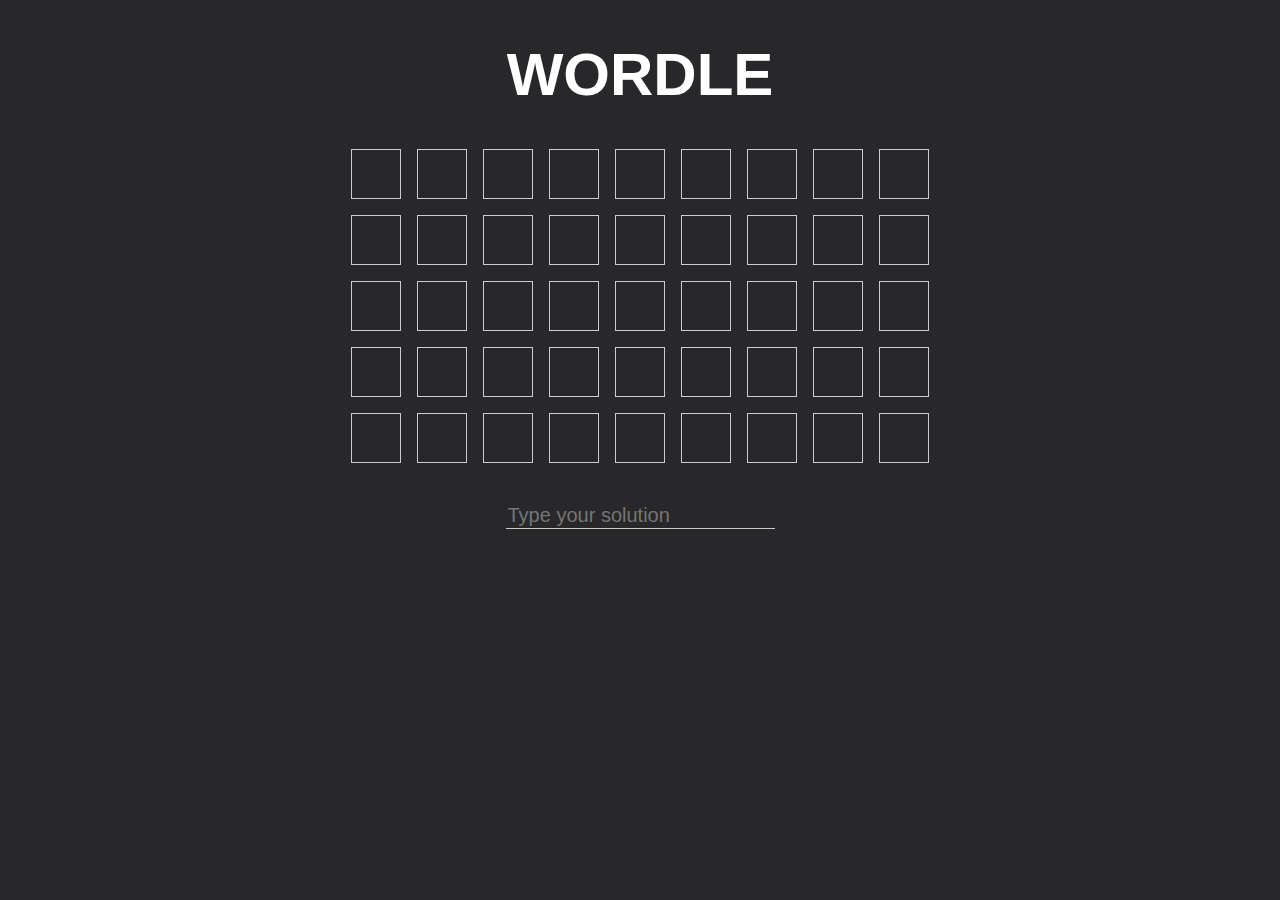
<file: docs/index.html>
<!doctype html><html lang="en"><head><meta charset="UTF-8"><link rel="icon" type="image/svg+xml" href="./assets/vite-BU7ZOayB.svg"><meta name="viewport" content="width=device-width,initial-scale=1"><title>Vite App</title><script type="module" crossorigin src="./assets/index-_2Rnx23w.js"></script><link rel="stylesheet" crossorigin href="./assets/index-RFdxHi9C.css"></head><body><main class="main-game"><h1 class="title">WORDLE</h1><div id="game-board" class="game-board"></div><span id="correct-word" class="hide"></span> <span id="length-error"></span><form id="word-form" class="word-form"><input id="input" type="text" name="word" class="input" placeholder="Type your solution"></form><div class="box-button"><button id="button" class="hide play-again">play again</button></div></main></body></html>
</file>
<file: docs/assets/index-RFdxHi9C.css>
html{line-height:1.15;-webkit-text-size-adjust:100%}body{margin:0}main{display:block}h1{font-size:2em;margin:.67em 0}hr{box-sizing:content-box;height:0;overflow:visible}pre{font-family:monospace,monospace;font-size:1em}a{background-color:transparent}abbr[title]{border-bottom:none;text-decoration:underline;text-decoration:underline dotted}b,strong{font-weight:bolder}code,kbd,samp{font-family:monospace,monospace;font-size:1em}small{font-size:80%}sub,sup{font-size:75%;line-height:0;position:relative;vertical-align:baseline}sub{bottom:-.25em}sup{top:-.5em}img{border-style:none}button,input,optgroup,select,textarea{font-family:inherit;font-size:100%;line-height:1.15;margin:0}button,input{overflow:visible}button,select{text-transform:none}button,[type=button],[type=reset],[type=submit]{-webkit-appearance:button;-moz-appearance:button;appearance:button}button::-moz-focus-inner,[type=button]::-moz-focus-inner,[type=reset]::-moz-focus-inner,[type=submit]::-moz-focus-inner{border-style:none;padding:0}button:-moz-focusring,[type=button]:-moz-focusring,[type=reset]:-moz-focusring,[type=submit]:-moz-focusring{outline:1px dotted ButtonText}fieldset{padding:.35em .75em .625em}legend{box-sizing:border-box;color:inherit;display:table;max-width:100%;padding:0;white-space:normal}progress{vertical-align:baseline}textarea{overflow:auto}[type=checkbox],[type=radio]{box-sizing:border-box;padding:0}[type=number]::-webkit-inner-spin-button,[type=number]::-webkit-outer-spin-button{height:auto}[type=search]{-webkit-appearance:textfield;-moz-appearance:textfield;appearance:textfield;outline-offset:-2px}[type=search]::-webkit-search-decoration{-webkit-appearance:none}::-webkit-file-upload-button{-webkit-appearance:button;font:inherit}details{display:block}summary{display:list-item}template{display:none}[hidden]{display:none}*,*:after,*:before{box-sizing:border-box}img{max-width:100%;display:block}ul{list-style:none;padding-left:0;margin-top:0;margin-bottom:0}a{text-decoration:none;color:inherit}body{background-color:#28282a;font-family:sans-serif;font-size:30px;color:#f0f8ff}.main-game{text-align:center;display:block}.title{color:#fff}.input{background:none;border:none;border-bottom:1px solid #d1c6c6;font-size:20px;color:#d1c6c6;outline:none}.game-board{grid-gap:1rem;display:grid;gap:1rem;justify-content:center;margin-bottom:2rem}.boxes{display:flex;gap:1rem;justify-content:space-between;width:100%}.letter{align-items:center;border:1px solid #ccc;display:grid;height:50px;justify-content:center;width:50px}.length-error{background-color:#fc0202;padding:7px;border-radius:10px;font-size:20px;color:#000}.word-form{margin-top:20px}.green{background-color:green}.grey{background-color:gray}.orange{background-color:orange}.hide{display:none}.box-button{width:100%;padding-top:30px}.play-again{background-color:#5f84ff;border-radius:15px;border:none;padding:7px 10px;color:#fff;font-variant:small-caps}
</file>
